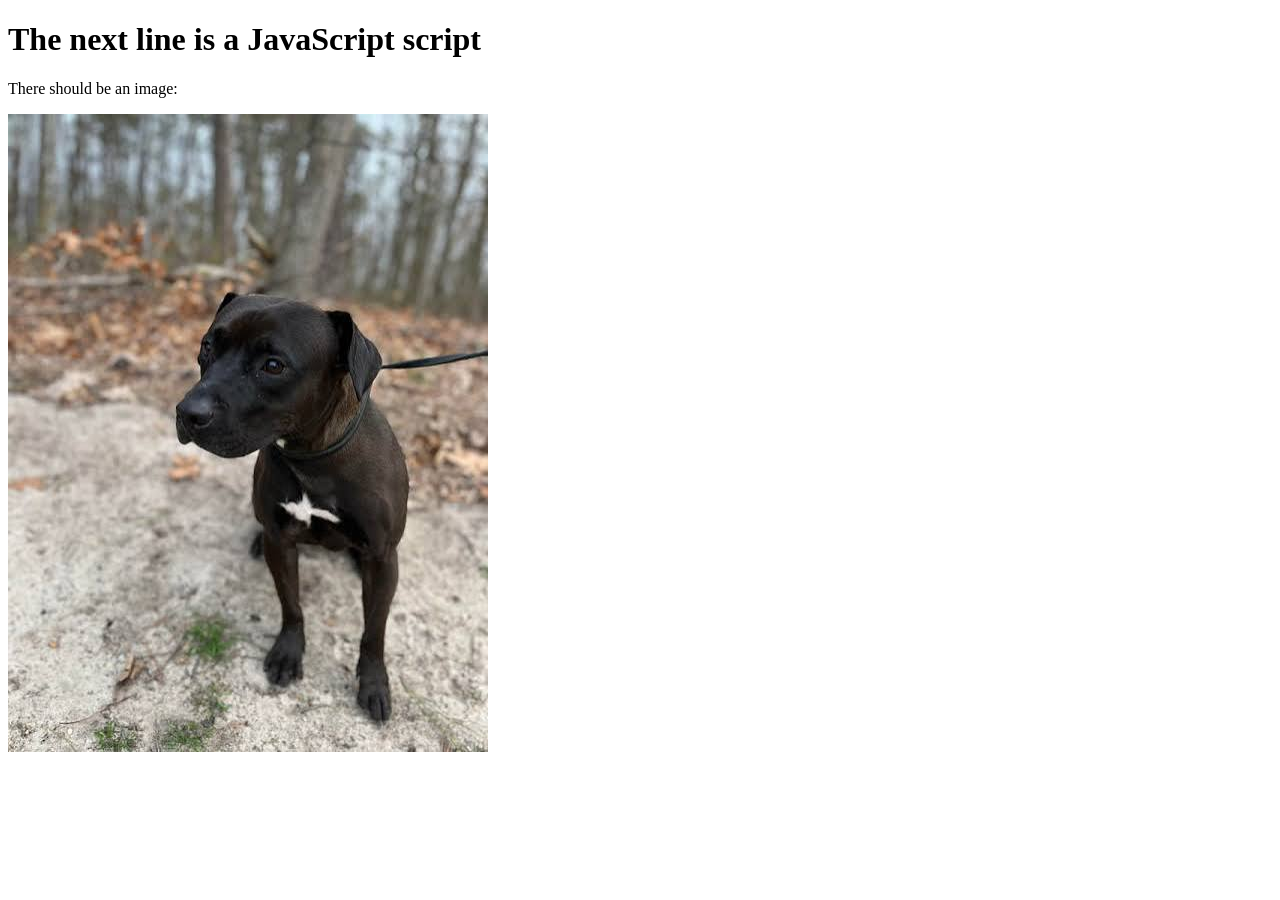
<file: photo-editor/index.html>
<!DOCTYPE html>
<html>
<head>
    <title>My Website</title>
</head>
<body>
    <h1>The next line is a JavaScript script</h1>
    <script src="script.js"></script>
    <p>There should be an image:</p>
    <img src="testimage.jpg" alt="a photo of a small dog; a black lab, pitbull mix.">
</body>
</html>
</file>
